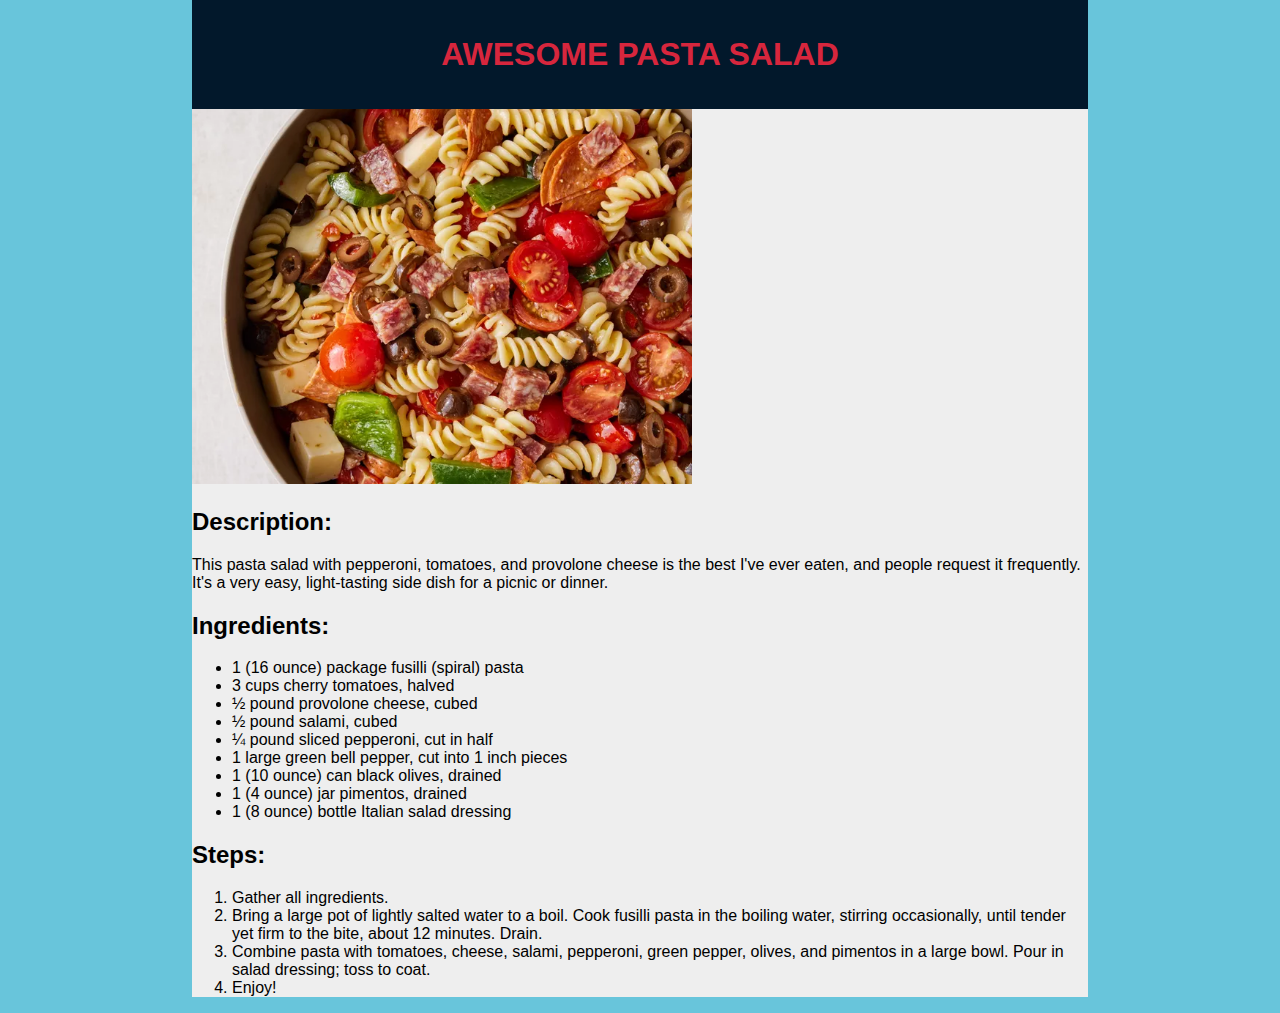
<file: recipes/awesome-pasta-salad.html>
<!DOCTYPE html>
<html lang="en">

<head>
    <meta charset="UTF-8">
    <meta name="viewport" content="width=device-width, initial-scale=1.0">
    <link rel="stylesheet" href="../style.css">
    <title>Awesome Pasta Salad</title>
</head>

<body>
    <header class="header">
        <h1 class="title">Awesome Pasta Salad</h1>
    </header>
    <img src="../images/awesome-pasta-salad.png" alt="a bowl of pasta salad with tomatos and salami" height="auto" width="500">

    <h2 class="description">Description:</h2>
    <p>
        This pasta salad with pepperoni, tomatoes, and provolone cheese is the best I've ever eaten, and people request
        it frequently. It's a very easy, light-tasting side dish for a picnic or dinner.
    </p>

    <h2 class="ingredients">Ingredients:</h2>
    <ul>
        <li>1 (16 ounce) package fusilli (spiral) pasta</li>
        <li>3 cups cherry tomatoes, halved</li>
        <li>½ pound provolone cheese, cubed</li>
        <li>½ pound salami, cubed</li>
        <li>¼ pound sliced pepperoni, cut in half</li>
        <li>1 large green bell pepper, cut into 1 inch pieces</li>
        <li>1 (10 ounce) can black olives, drained</li>
        <li>1 (4 ounce) jar pimentos, drained</li>
        <li>1 (8 ounce) bottle Italian salad dressing</li>
    </ul>

    <h2 class="steps">Steps:</h2>
    <ol>
        <li>Gather all ingredients.</li>
        <li>Bring a large pot of lightly salted water to a boil. Cook fusilli pasta in the boiling water, stirring
            occasionally, until tender yet firm to the bite, about 12 minutes. Drain.</li>
        <li>Combine pasta with tomatoes, cheese, salami, pepperoni, green pepper, olives, and pimentos in a large bowl.
            Pour in salad dressing; toss to coat.</li>
        <li>Enjoy!</li>
    </ol>
</body>

</html>
</file>
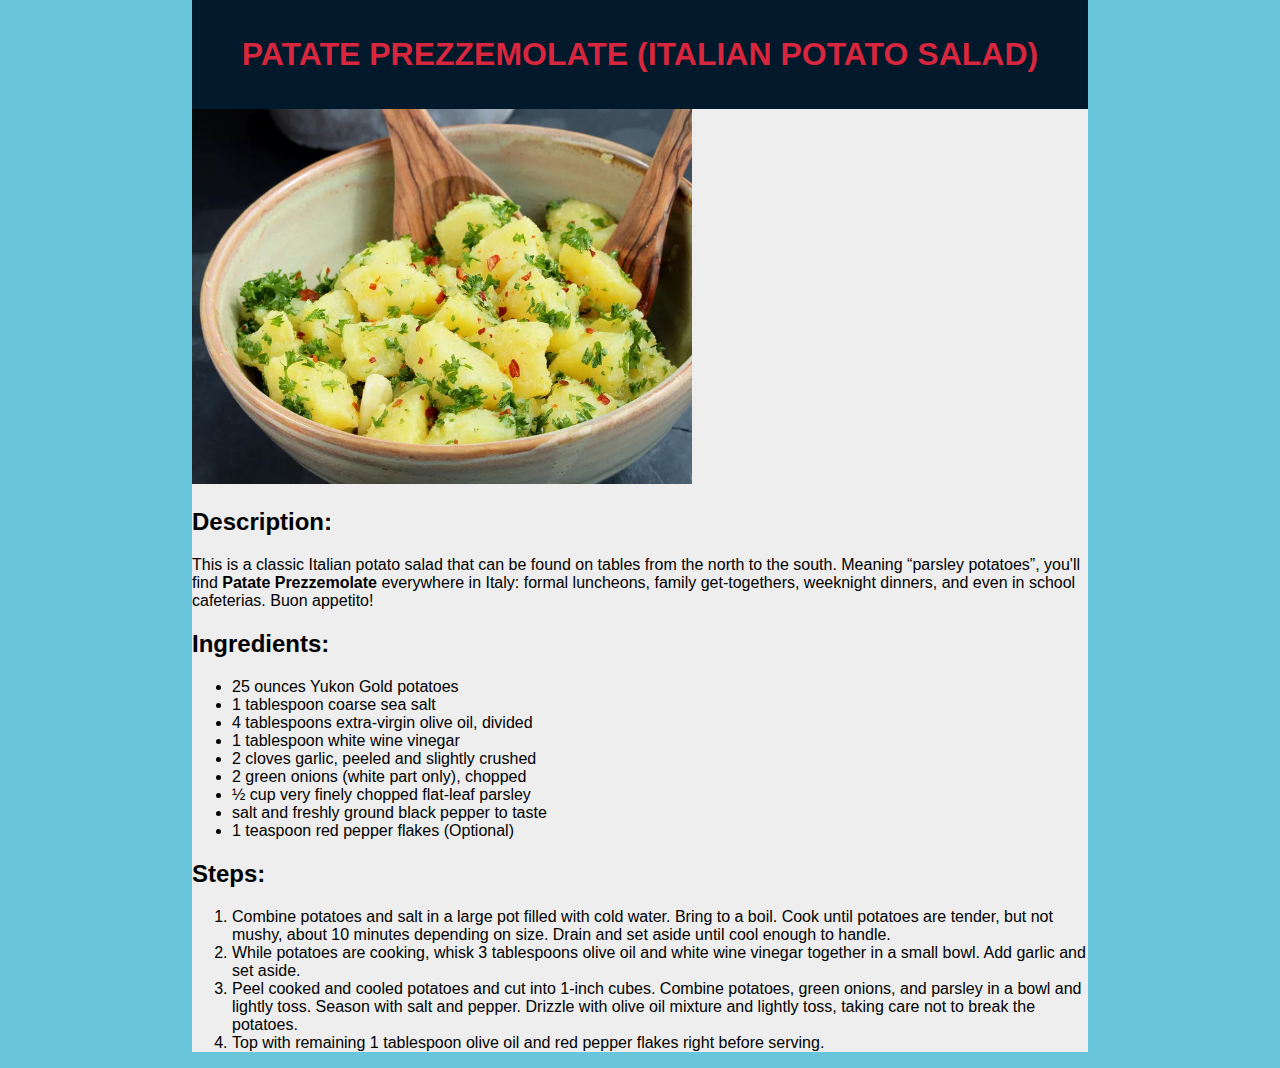
<file: recipes/italian-potato-salad.html>
<!DOCTYPE html>
<html lang="en">

<head>
    <meta charset="UTF-8">
    <meta name="viewport" content="width=device-width, initial-scale=1.0">
    <link rel="stylesheet" href="../style.css">
    <title>Italian Potato Salad</title>
</head>

<body>
    <header class="header">
        <h1 class="title">Patate Prezzemolate (Italian Potato Salad)</h1>
    </header>

    <img src="../images/italian-potato-salad.png" alt="a bowl of potato salad with two wooden spoons in it"
        height="auto" width="500">

    <h2 class="description">Description:</h2>
    <p>
        This is a classic Italian potato salad that can be found on tables from the north to the south. Meaning
        <q>parsley potatoes</q>, you'll find <strong>Patate Prezzemolate</strong> everywhere in Italy: formal luncheons,
        family get-togethers,
        weeknight dinners, and even in school cafeterias. Buon appetito!
    </p>

    <h2 class="ingredients">Ingredients:</h2>
    <ul>
        <li>25 ounces Yukon Gold potatoes</li>
        <li>1 tablespoon coarse sea salt</li>
        <li>4 tablespoons extra-virgin olive oil, divided</li>
        <li>1 tablespoon white wine vinegar</li>
        <li>2 cloves garlic, peeled and slightly crushed</li>
        <li>2 green onions (white part only), chopped</li>
        <li>½ cup very finely chopped flat-leaf parsley</li>
        <li>salt and freshly ground black pepper to taste</li>
        <li>1 teaspoon red pepper flakes (Optional)</li>
    </ul>

    <h2 class="steps">Steps:</h2>
    <ol>
        <li>Combine potatoes and salt in a large pot filled with cold water. Bring to a boil. Cook until potatoes are
            tender, but not mushy, about 10 minutes depending on size. Drain and set aside until cool enough to handle.
        </li>
        <li>While potatoes are cooking, whisk 3 tablespoons olive oil and white wine vinegar together in a small bowl.
            Add garlic and set aside.</li>
        <li>Peel cooked and cooled potatoes and cut into 1-inch cubes. Combine potatoes, green onions, and parsley in a
            bowl and lightly toss. Season with salt and pepper. Drizzle with olive oil mixture and lightly toss, taking
            care not to break the potatoes.</li>
        <li>Top with remaining 1 tablespoon olive oil and red pepper flakes right before serving.</li>
    </ol>
</body>

</html>
</file>
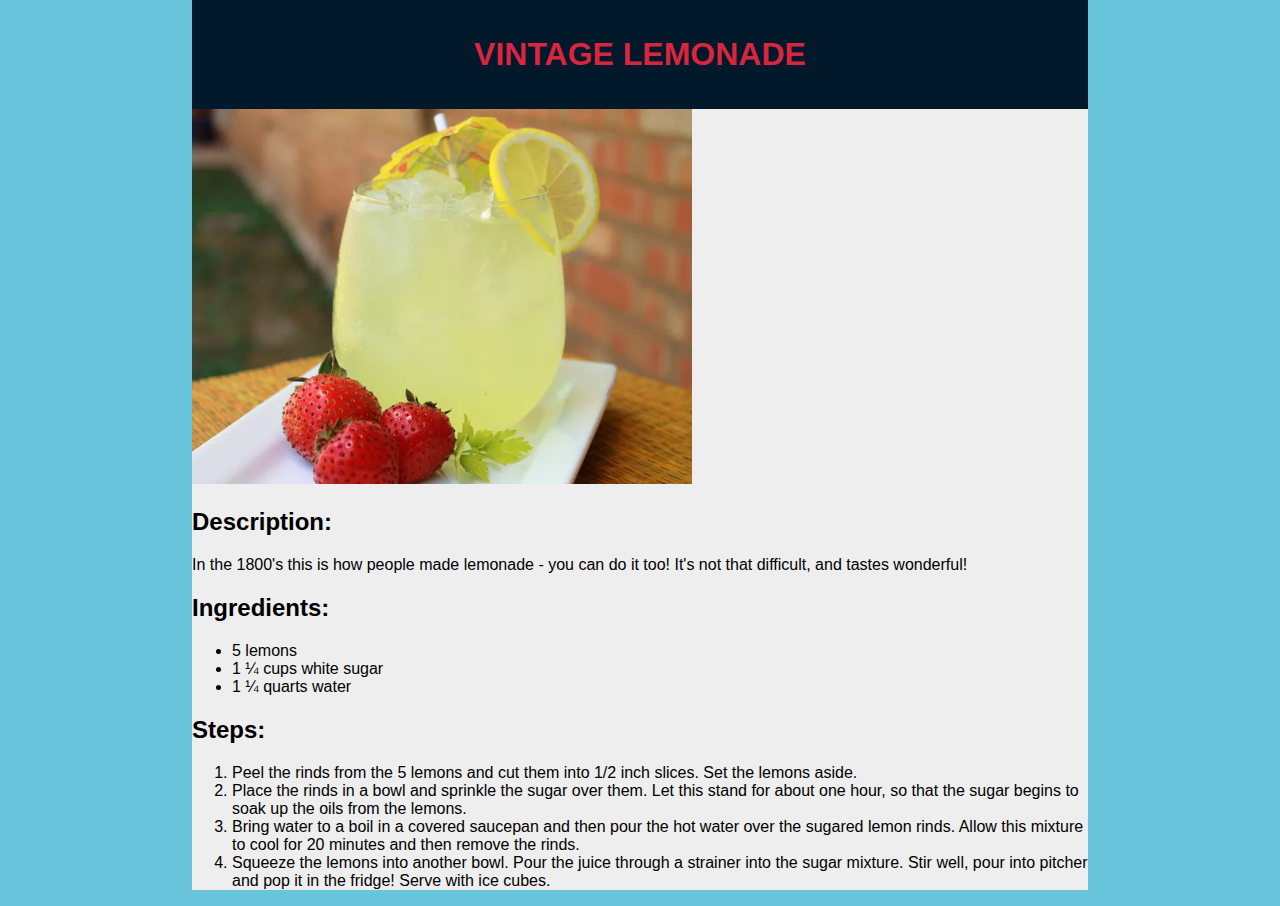
<file: recipes/vintage-lemonade.html>
<!DOCTYPE html>
<html lang="en">

<head>
    <meta charset="UTF-8">
    <meta name="viewport" content="width=device-width, initial-scale=1.0">
    <link rel="stylesheet" href="../style.css">
    <title>Vintage Lemonade</title>
</head>

<body>
    <header class="header">
        <h1 class="title">Vintage Lemonade</h1>
    </header>
    <img src="../images/vintage-lemonade.png" alt="a glass of lemonade with a small umbrella and a lemon slice in it" height="auto" width="500">

    <h2 class="description">Description:</h2>
    <p>
        In the 1800's this is how people made lemonade - you can do it too! It's not that difficult, and tastes wonderful!
    </p>

    <h2 class="ingredients">Ingredients:</h2>
    <ul>
        <li>5 lemons</li>
        <li>1 ¼ cups white sugar</li>
        <li>1 ¼ quarts water</li>
    </ul>

    <h2 class="steps">Steps:</h2>
    <ol>
        <li>Peel the rinds from the 5 lemons and cut them into 1/2 inch slices. Set the lemons aside.</li>
        <li>Place the rinds in a bowl and sprinkle the sugar over them. Let this stand for about one hour, so that the
            sugar begins to soak up the oils from the lemons.</li>
        <li>Bring water to a boil in a covered saucepan and then pour the hot water over the sugared lemon rinds. Allow
            this mixture to cool for 20 minutes and then remove the rinds.</li>
        <li>Squeeze the lemons into another bowl. Pour the juice through a strainer into the sugar mixture. Stir well,
            pour into pitcher and pop it in the fridge! Serve with ice cubes.</li>
    </ol>
</body>

</html>
</file>
<file: style.css>
html {
  -webkit-box-sizing: border-box;
  -moz-box-sizing: border-box;
  box-sizing: border-box;
  
  background-color: #68c5dbff;
  padding: 0;
}

*,
*:before,
*:after {
  box-sizing: inherit;
}

* {
  font-family: Verdana, Geneva, Tahoma, sans-serif;
}

body {
  background-color: #eee;
  max-width: 70%;
  margin: 0 auto;
}

.header {
  margin: 0;
  background-color: #02182bff;
}

.title {
  font-family: 'Trebuchet MS', 'Lucida Sans Unicode', 'Lucida Grande', 'Lucida Sans', Arial, sans-serif;
  color: #d7263dff;
  text-transform: uppercase;
  text-align: center;
  margin: 0;
  padding: 36px;
}

.navigation {
  display: block;
  text-align: center;
  padding: 8px;
}

.links-list {
  padding: 0;
}

a {
  font-weight: bold;
  color: #02182bff;
  border: 1px solid #eee;
  background-color: #68c5dbff;
  text-decoration: none;
  padding: 8px 16px;
  margin: 0 8px;
}

.links {
  display: inline-block;
  list-style: none;
}

a:hover {
  background-color: #448fa3ff;
  color: #eee;
  text-decoration: none;
}

.description {
  /* color: #C1292E; */
}

.ingredients {
  /* color: #49BEAA; */
}

.steps {
  /* color: #49DCB1; */
}

/* CSS HEX
--crimson: #d7263dff;
--oxford-blue: #02182bff;
--dodger-blue: #0197f6ff;
--blue-munsell: #448fa3ff;
--sky-blue: #68c5dbff;
*/
</file>
